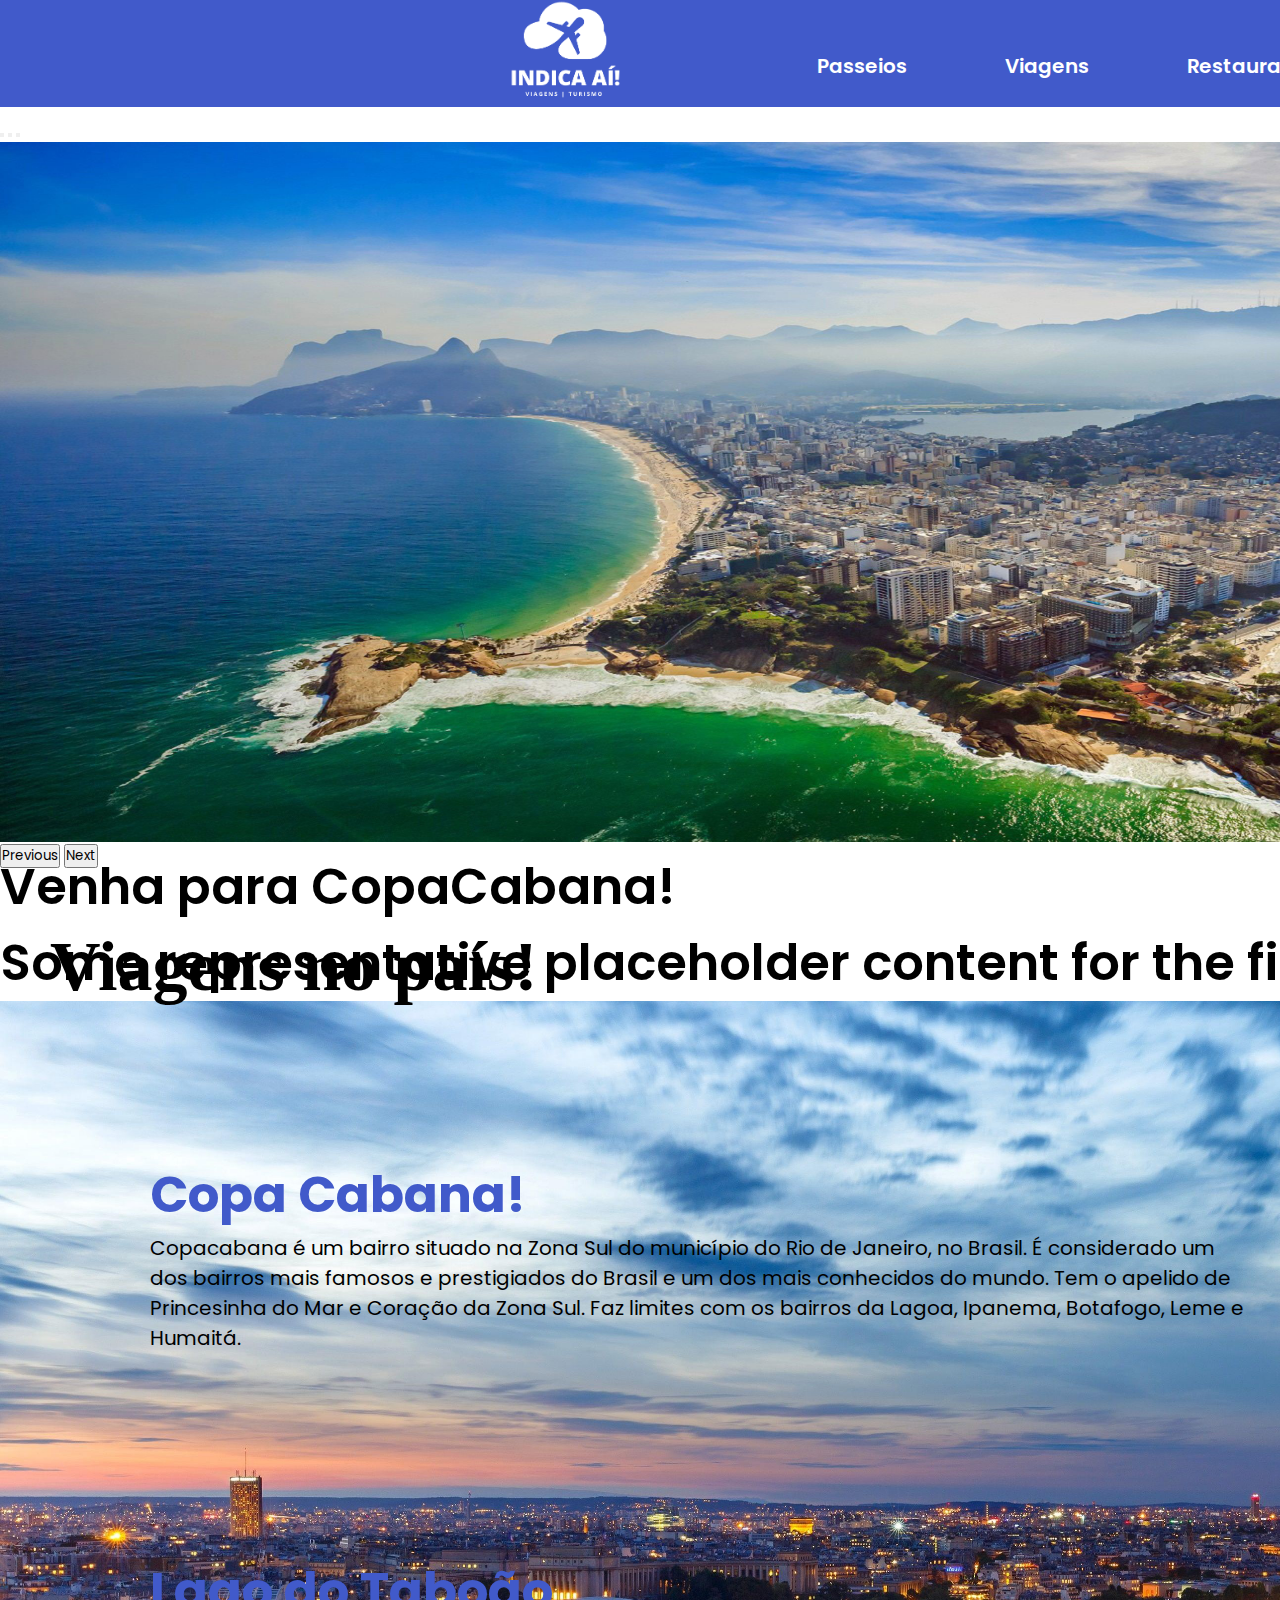
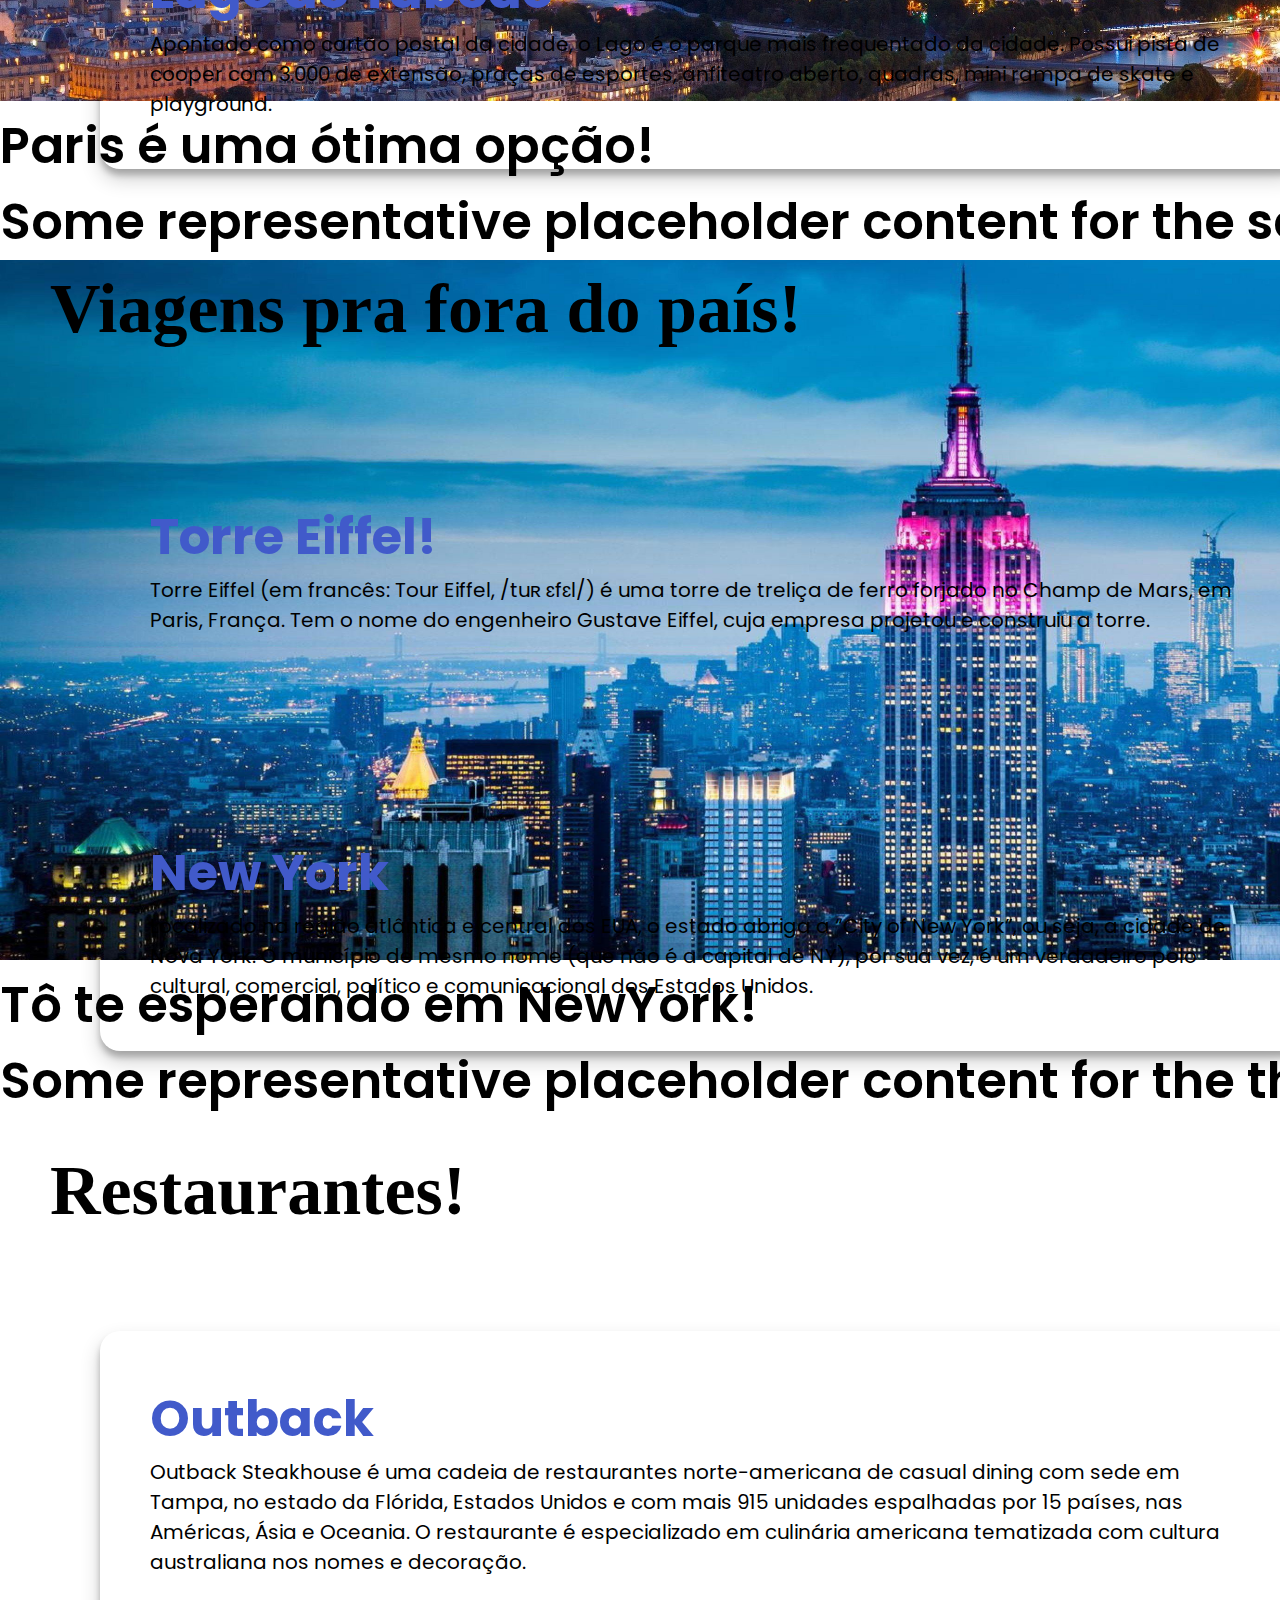
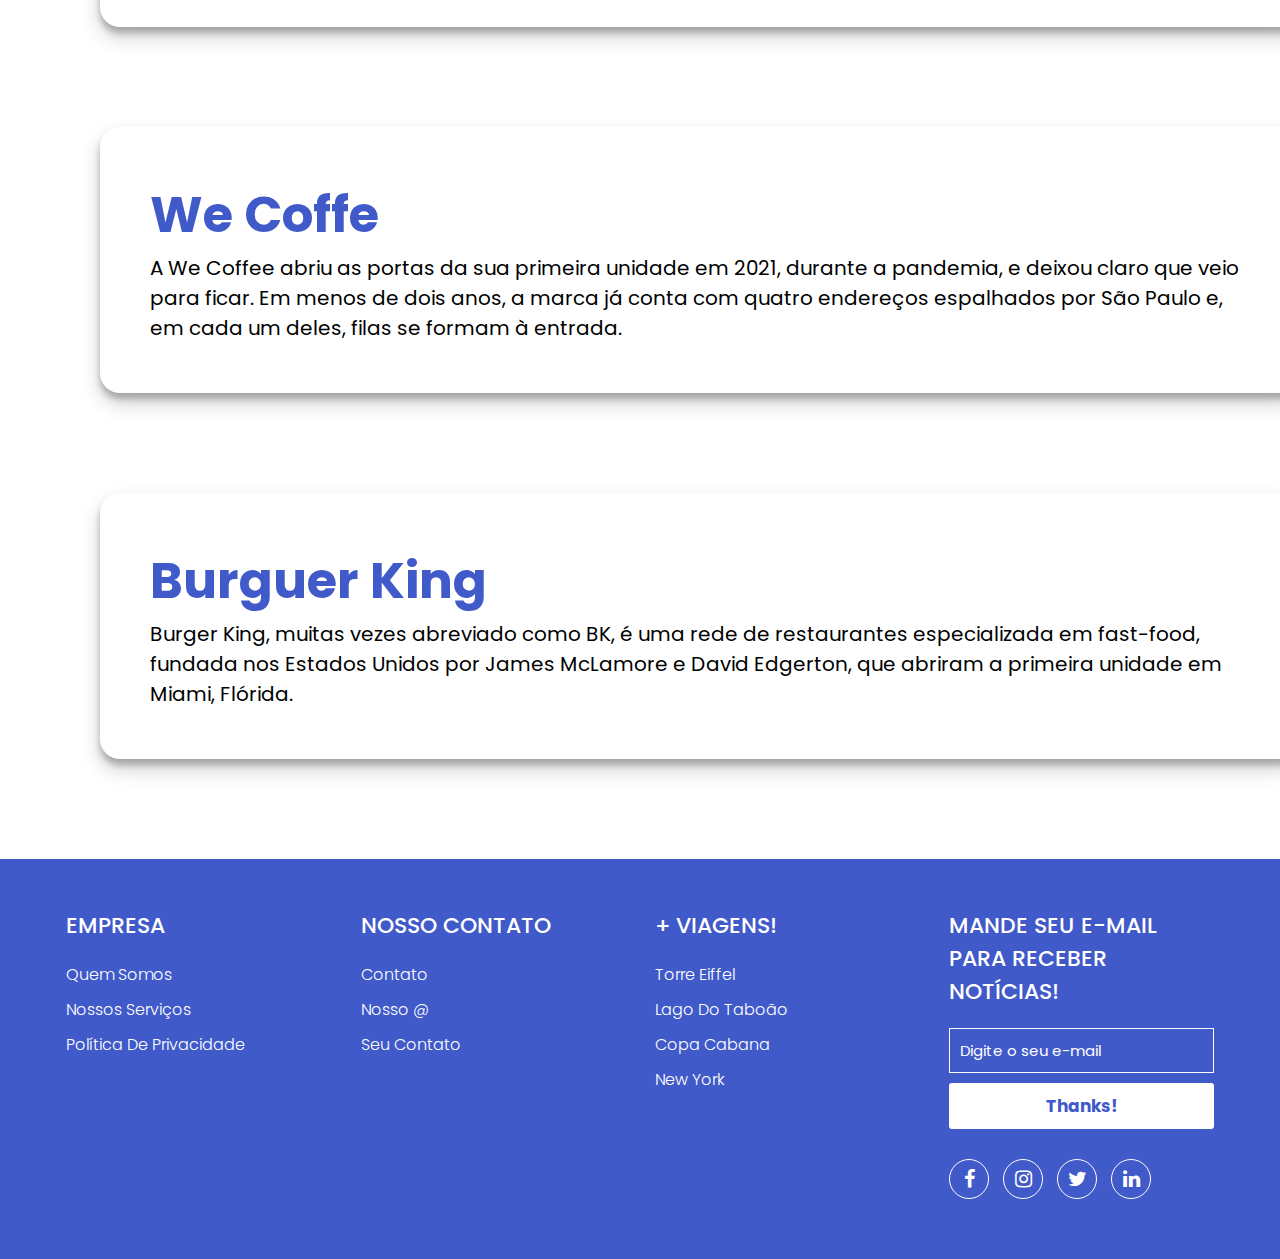
<file: index.html>
<!DOCTYPE html>
<html lang="pt-br">

<head>
    <meta charset="utf-8" />
    <meta name="viewport" content="width=device-width, initial-scale=1" />
    <title>indicaai.com</title>
    <link rel="stylesheet" href="index.css" />
    <link rel="stylesheet"
        href="https://fonts.googleapis.com/css2?family=Material+Symbols+Outlined:opsz,wght,FILL,GRAD@20..48,100..700,0..1,-50..200" />
    <link href="https://cdn.jsdelivr.net/npm/bootstrap@5.3.2/dist/css/bootstrap.min.css" rel="stylesheet"
        integrity="sha384-T3c6CoIi6uLrA9TneNEoa7RxnatzjcDSCmG1MXxSR1GAsXEV/Dwwykc2MPK8M2HN" crossorigin="anonymous" />
    <link rel="stylesheet" href="https://cdnjs.cloudflare.com/ajax/libs/font-awesome/4.7.0/css/font-awesome.min.css">
</head>

<body>
    <header>
        <div class="icons-header">
            <a href="index.html"><img src="./img/icons8-casa-24.png" /></a>
            <a href="sobre.html"><img src="./img/icons8-sobre-24.png" /></a>
            <a href="contato.html"><img src="./img/icons8-fone-de-ouvido-24.png" /></a>
        </div>
        <div class="logo-header">
            <img src="./img/Logo agência de turismo minimalista amarelo e azul.png" alt="" />
        </div>


        <div id="options">
            <ul>
                <a href="#copa">
                    <li>Passeios</li>
                </a>
                <a href="#copa">
                    <li>Viagens</li>
                </a>
                <a href="#out">
                    <li>Restaurantes</li>
                </a>
                <a href="#torre">
                    <li>Turismos</li>
                </a>
            </ul>
        </div>

    </header>


    <div id="carouselExampleCaptions" class="carousel slide">
        <div class="carousel-indicators">
            <button type="button" data-bs-target="#carouselExampleCaptions" data-bs-slide-to="0" class="active"
                aria-current="true" aria-label="Slide 1"></button>
            <button type="button" data-bs-target="#carouselExampleCaptions" data-bs-slide-to="1"
                aria-label="Slide 2"></button>
            <button type="button" data-bs-target="#carouselExampleCaptions" data-bs-slide-to="2"
                aria-label="Slide 3"></button>
        </div>
        <div class="carousel-inner">
            <div class="carousel-item active">
                <img src="./img/copacabana.jpg" class="d-block w-100">
                <div class="carousel-caption d-none d-md-block">
                    <h5>Venha para CopaCabana!</h5>
                    <p>Some representative placeholder content for the first slide.</p>
                </div>
            </div>
            <div class="carousel-item">
                <img src="./img/paaris.jpg" class="d-block w-100">
                <div class="carousel-caption d-none d-md-block">
                    <h5>Paris é uma ótima opção!</h5>
                    <p>Some representative placeholder content for the second slide.</p>
                </div>
            </div>
            <div class="carousel-item">
                <img src="./img/new.jpg" class="d-block w-100">
                <div class="carousel-caption d-none d-md-block">
                    <h5>Tô te esperando em NewYork!</h5>
                    <p>Some representative placeholder content for the third slide.</p>
                </div>
            </div>
        </div>
        <button class="carousel-control-prev" type="button" data-bs-target="#carouselExampleCaptions"
            data-bs-slide="prev">
            <span class="carousel-control-prev-icon" aria-hidden="true"></span>
            <span class="visually-hidden">Previous</span>
        </button>
        <button class="carousel-control-next" type="button" data-bs-target="#carouselExampleCaptions"
            data-bs-slide="next">
            <span class="carousel-control-next-icon" aria-hidden="true"></span>
            <span class="visually-hidden">Next</span>
        </button>
    </div>

   
    <div id="titulo">
        <h1>Viagens no país!</h1>
        </div>
    <div class="text">
        <h1 id="copa">Copa Cabana!</h1>
        <p>Copacabana é um bairro situado na Zona Sul do município do Rio de Janeiro, no Brasil. É considerado um dos
            bairros mais famosos e prestigiados do Brasil e um dos mais conhecidos do mundo. Tem o apelido de
            Princesinha do Mar e Coração da Zona Sul. Faz limites com os bairros da Lagoa, Ipanema, Botafogo, Leme e
            Humaitá.</p>
    </div>

   
    <div class="text">
        <h1 id="lago">Lago do Taboão</h1>
        <p>Apontado como cartão postal da cidade, o Lago é o parque mais frequentado da cidade. Possui pista de cooper
            com 3.000 de extensão, praças de esportes, anfiteatro aberto, quadras, mini rampa de skate e playground.</p>
    </div>

<div id="titulo">
<h1>Viagens pra fora do país!</h1>
</div>

    <div class="text">
        <h1 id="torre">Torre Eiffel!</h1>
        <p>Torre Eiffel (em francês: Tour Eiffel, /tuʀ ɛfɛl/) é uma torre de treliça de ferro forjado no Champ de Mars,
            em Paris, França. Tem o nome do engenheiro Gustave Eiffel, cuja empresa projetou e construiu a torre.</p>
    </div>

    <div class="text">
        <h1 id="new">New York</h1>
        <p>Localizado na região atlântica e central dos EUA, o estado abriga a “City of New York”, ou seja, a cidade de
            Nova York. O município de mesmo nome (que não é a capital de NY), por sua vez, é um verdadeiro polo
            cultural, comercial, político e comunicacional dos Estados Unidos.</p>
    </div>

    <div id="titulo">
        <h1>Restaurantes!</h1>
        </div>

    <div class="text">
        <h1 id="out">Outback</h1>
        <p>Outback Steakhouse é uma cadeia de restaurantes norte-americana de casual dining com sede em Tampa, no
            estado da Flórida, Estados Unidos e com mais 915 unidades espalhadas por 15 países, nas Américas, Ásia
            e Oceania. O restaurante é especializado em culinária americana tematizada com cultura australiana nos
            nomes e decoração.</p>
    </div>

    <div class="text">
        <h1>We Coffe</h1>
        <p>A We Coffee abriu as portas da sua primeira unidade em 2021, durante a pandemia, e deixou claro que veio para ficar. Em menos de dois anos, a marca já conta com quatro endereços espalhados por São Paulo e, em cada um deles, filas se formam à entrada.</p>
    </div>

    <div class="text">
        <h1>Burguer King</h1>
        <p>Burger King, muitas vezes abreviado como BK, é uma rede de restaurantes especializada em fast-food, fundada
            nos Estados Unidos por James McLamore e David Edgerton, que abriram a primeira unidade em Miami, Flórida.
        </p>
    </div>
  
    <footer>
        <div class="container-footer">
            <div class="row-footer">
                <!-- footer col-->
                <div class="footer-col">
                    <h4>Empresa</h4>
                    <ul>
                        <li><a href="sobre.html"> Quem somos </a></li>
                        <li><a href="sobre.html"> nossos serviços </a></li>
                        <li><a href="sobre.html"> política de privacidade </a></li>
                    </ul>
                </div>
                <!--end footer col-->
                <!-- footer col-->
                <div class="footer-col">
                    <h4>Nosso contato</h4>
                    <ul>
                        <li><a href="contato.html">Contato</a></li>
                        <li><a href="contato.html">Nosso @</a></li>
                        <li><a href="contato.html">Seu contato</a></li>
                    </ul>
                </div>
                <!--end footer col-->
                <!-- footer col-->
                <div class="footer-col">
                    <h4>+ Viagens!</h4>
                    <ul>
                        <li><a href="#torre">Torre Eiffel</a></li>
                        <li><a href="#lago">Lago do Taboão</a></li>
                        <li><a href="#copa">Copa Cabana</a></li>
                        <li><a href="#new">New York</a></li>
                    </ul>
                </div>
                <!--end footer col-->
                <!-- footer col-->
                <div class="footer-col">
                    <h4>Mande seu e-mail para receber notícias!</h4>
                    <div class="form-sub">
                        <form>
                            <input type="email" placeholder="Digite o seu e-mail" required>
                            <button>Thanks!</button>
                        </form>
                    </div>

                    <div class="medias-socias">
                        <a href="#"> <i class="fa fa-facebook"></i> </a>
                        <a href="#"> <i class="fa fa-instagram"></i> </a>
                        <a href="#"> <i class="fa fa-twitter"></i> </a>
                        <a href="#"> <i class="fa fa-linkedin"></i> </a>
                    </div>

                </div>
                <!--end footer col-->
            </div>
        </div>
    </footer>

    <script src="https://cdn.jsdelivr.net/npm/bootstrap@5.3.2/dist/js/bootstrap.bundle.min.js"
        integrity="sha384-C6RzsynM9kWDrMNeT87bh95OGNyZPhcTNXj1NW7RuBCsyN/o0jlpcV8Qyq46cDfL"
        crossorigin="anonymous"></script>
</body>

</html>
</file>
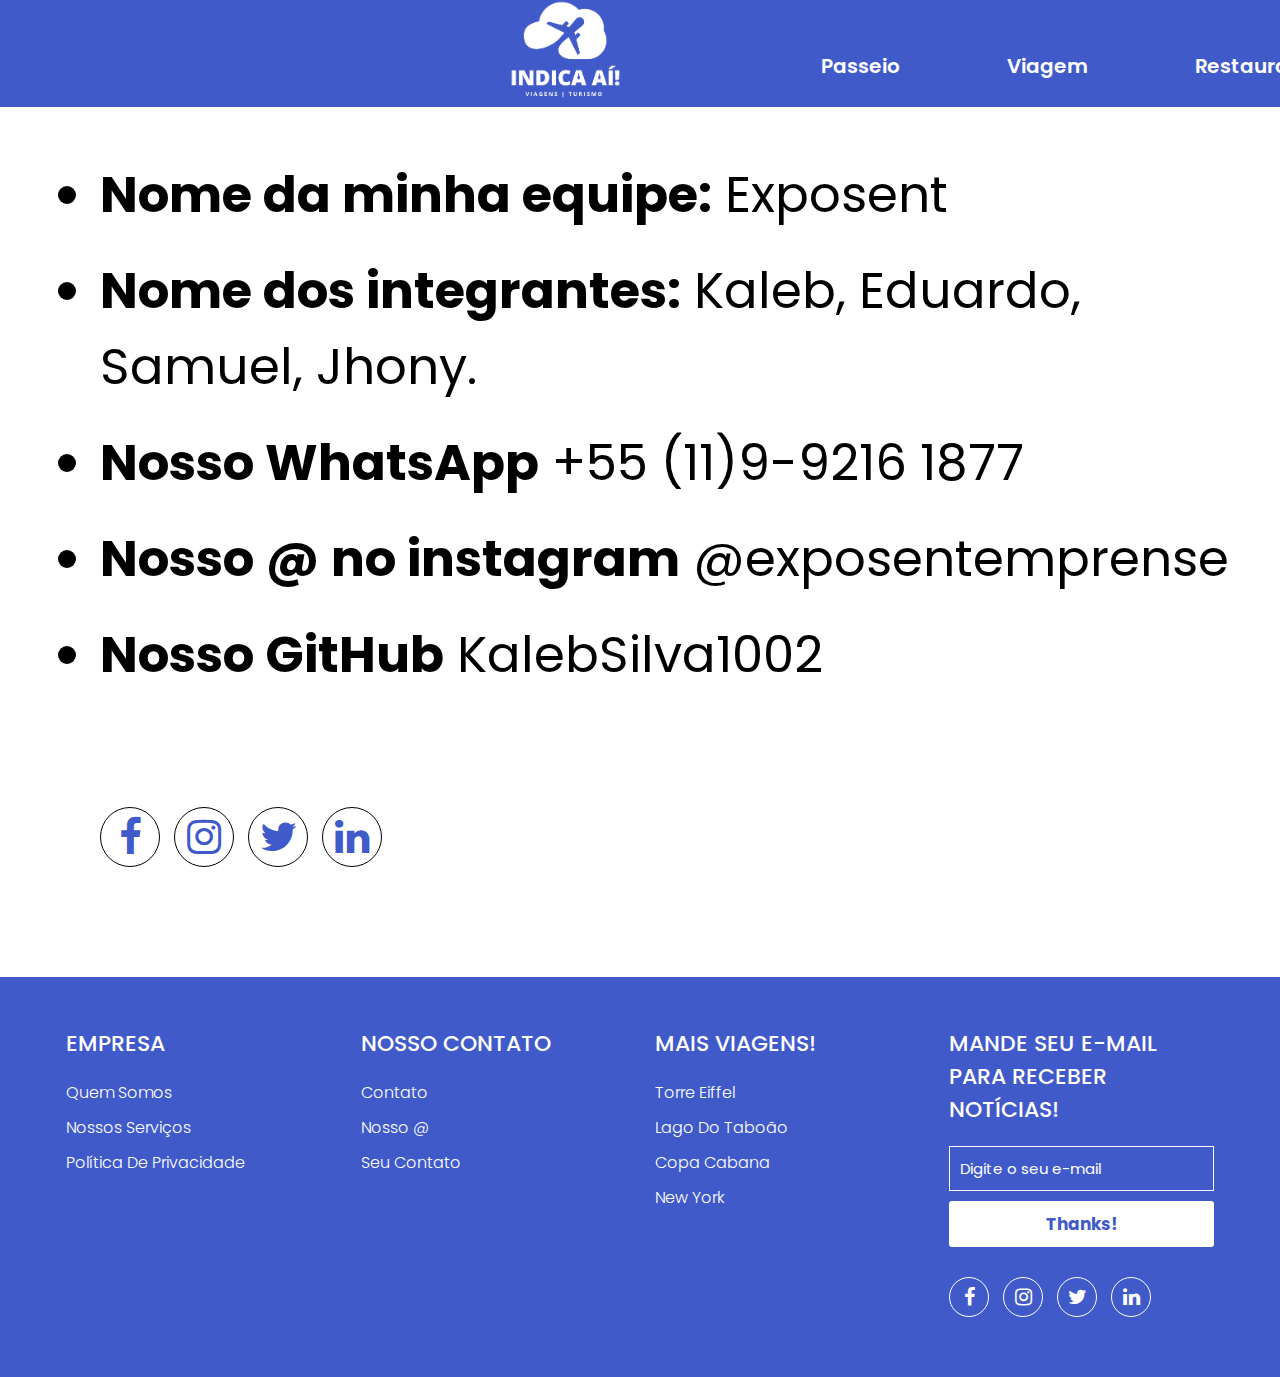
<file: contato.html>
<!DOCTYPE html>
<html lang="pt-br">

<head>
    <meta charset="utf-8" />
    <meta name="viewport" content="width=device-width, initial-scale=1" />
    <title>indicaaiContato.com</title>
    <link rel="stylesheet" href="index.css" />
    <link rel="stylesheet"
        href="https://fonts.googleapis.com/css2?family=Material+Symbols+Outlined:opsz,wght,FILL,GRAD@20..48,100..700,0..1,-50..200" />
    <link href="https://cdn.jsdelivr.net/npm/bootstrap@5.3.2/dist/css/bootstrap.min.css" rel="stylesheet"
        integrity="sha384-T3c6CoIi6uLrA9TneNEoa7RxnatzjcDSCmG1MXxSR1GAsXEV/Dwwykc2MPK8M2HN" crossorigin="anonymous" />
        <link rel="stylesheet" href="https://cdnjs.cloudflare.com/ajax/libs/font-awesome/4.7.0/css/font-awesome.min.css">
</head>

<body>
    <header>
        <div class="icons-header">
            <a href="index.html"><img src="./img/icons8-casa-24.png" /></a>
            <a href="sobre.html"><img src="./img/icons8-sobre-24.png" /></a>
            <a href="contato.html"><img src="./img/icons8-fone-de-ouvido-24.png" /></a>
        </div>
        <div class="logo-header">
            <img src="./img/Logo agência de turismo minimalista amarelo e azul.png" alt="" />
        </div>

       
            <div id="options">
            <ul>
                <a href="#">
                    <li>Passeio</li>
                </a>
                <a href="#">
                    <li>Viagem</li>
                </a>
                <a href="#">
                    <li>Restaurante</li>
                </a>
                <a href="#">
                    <li>Turismo</li>
                </a>
            </ul>
        </div>
       
    </header>
    
  <ul id="ul">
    <li><strong>Nome da minha equipe:</strong> Exposent</li>
    <li><strong>Nome dos integrantes:</strong> Kaleb, Eduardo, Samuel, Jhony.</li>
    <li><strong>Nosso WhatsApp</strong> +55 (11)9-9216 1877</li>
    <li><strong>Nosso @ no instagram</strong> @exposentemprense</li>
    <li><strong>Nosso GitHub</strong> KalebSilva1002</li>
  </ul>

  <div class="medias-socias1">
    <a href="#"> <i class="fa fa-facebook"></i> </a>
    <a href="#"> <i class="fa fa-instagram"></i> </a>
    <a href="#"> <i class="fa fa-twitter"></i> </a>
    <a href="#"> <i class="fa fa-linkedin"></i> </a>
</div>

      <footer>
        <div class="container-footer">
            <div class="row-footer">
                <!-- footer col-->
                <div class="footer-col">
                    <h4>Empresa</h4>
                    <ul>
                        <li><a href="sobre.html"> Quem somos </a></li>
                        <li><a href="sobre.html"> nossos serviços </a></li>
                        <li><a href="sobre.html"> política de privacidade </a></li>
                    </ul>
                </div>
                <!--end footer col-->
                <!-- footer col-->
                <div class="footer-col">
                    <h4>Nosso contato</h4>
                    <ul>
                        <li><a href="contato.html">Contato</a></li>
                        <li><a href="contato.html">Nosso @</a></li>
                        <li><a href="contato.html">Seu contato</a></li>
                    </ul>
                </div>
                <!--end footer col-->
                <!-- footer col-->
                <div class="footer-col">
                    <h4>Mais Viagens!</h4>
                    <ul>
                        <li><a href="#">Torre Eiffel</a></li>
                        <li><a href="#">Lago do Taboão</a></li>
                        <li><a href="#">Copa Cabana</a></li>
                        <li><a href="#">New York</a></li>
                    </ul>
                </div>
                <!--end footer col-->
                <!-- footer col-->
                <div class="footer-col">
                    <h4>Mande seu e-mail para receber notícias!</h4>
                    <div class="form-sub">
                        <form>
                            <input type="email" placeholder="Digite o seu e-mail" required>
                            <button>Thanks!</button>
                        </form>
                    </div>

                    <div class="medias-socias">
                        <a href="#"> <i class="fa fa-facebook"></i> </a>
                        <a href="#"> <i class="fa fa-instagram"></i> </a>
                        <a href="#"> <i class="fa fa-twitter"></i> </a>
                        <a href="#"> <i class="fa fa-linkedin"></i> </a>
                    </div>

                </div>
                <!--end footer col-->
            </div>
        </div>
    </footer>

    <script src="https://cdn.jsdelivr.net/npm/bootstrap@5.3.2/dist/js/bootstrap.bundle.min.js"
        integrity="sha384-C6RzsynM9kWDrMNeT87bh95OGNyZPhcTNXj1NW7RuBCsyN/o0jlpcV8Qyq46cDfL"
        crossorigin="anonymous"></script>
</body>

</html>
</file>
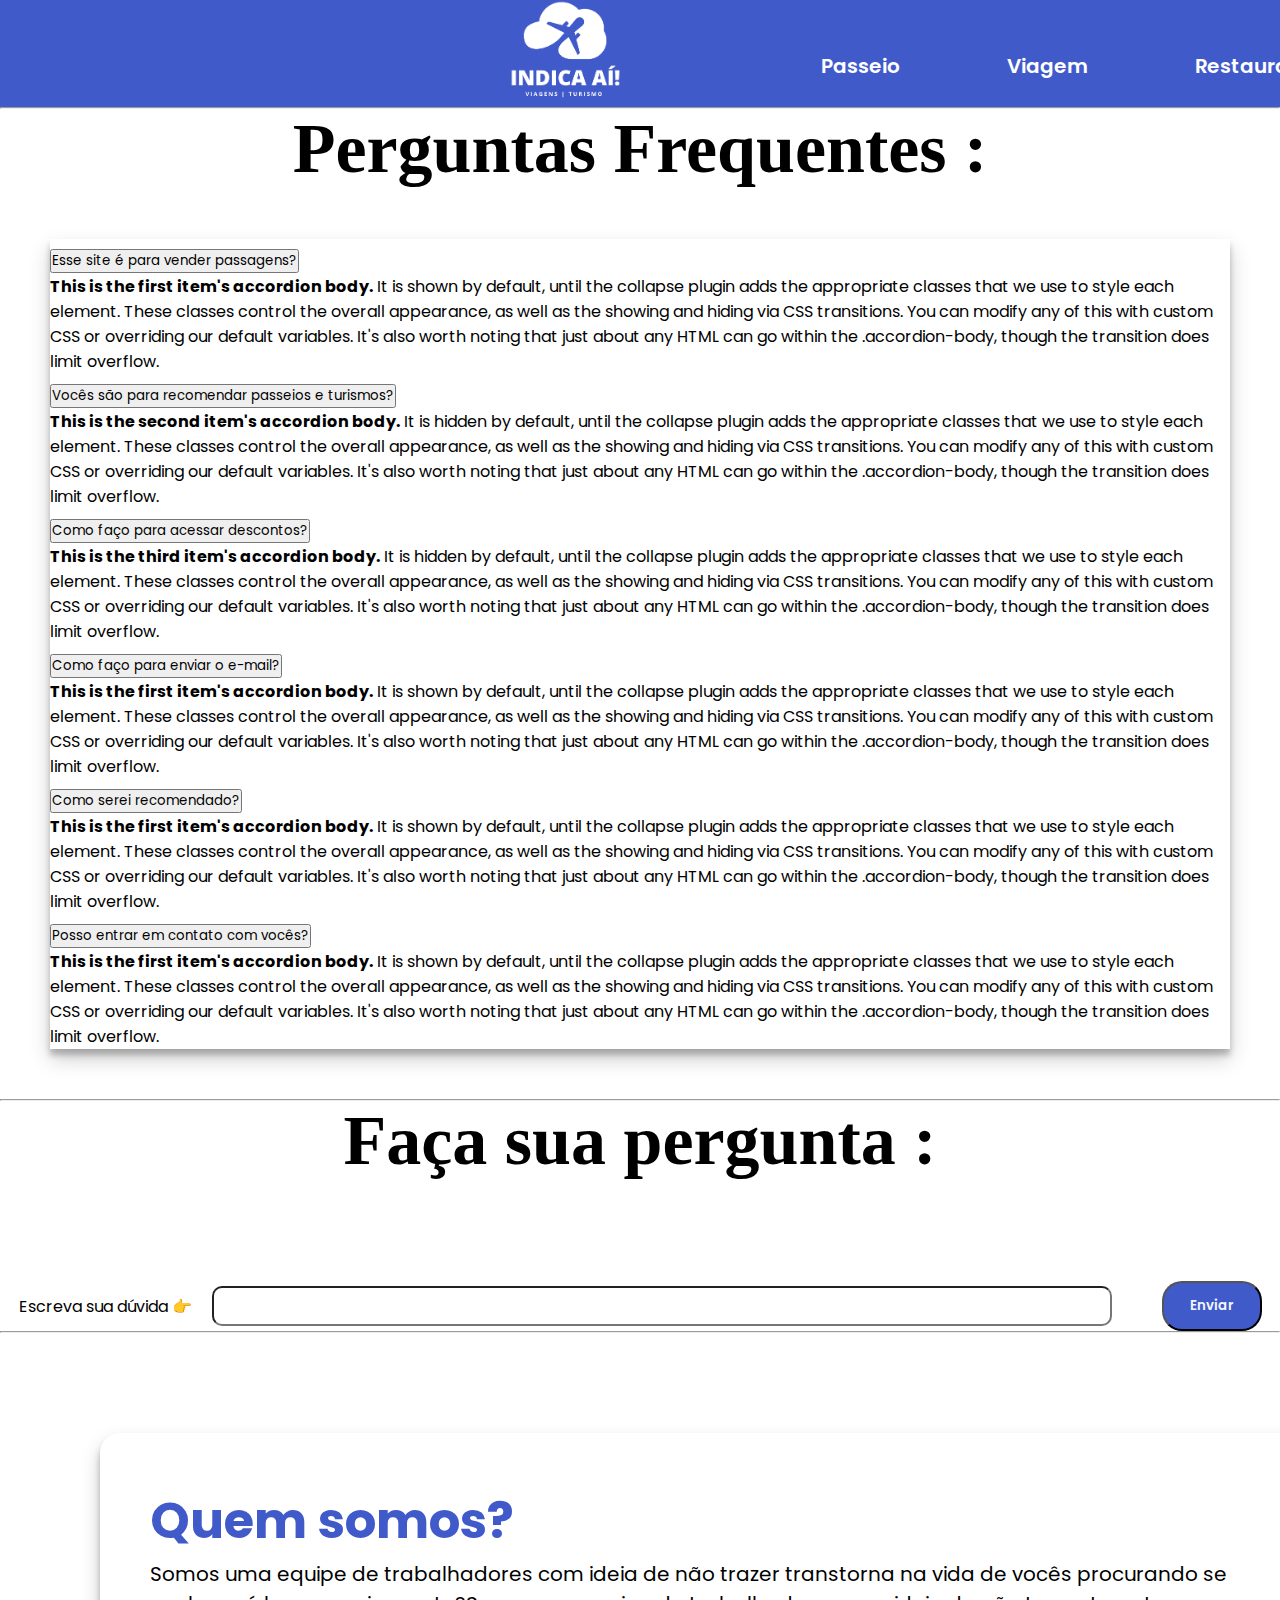
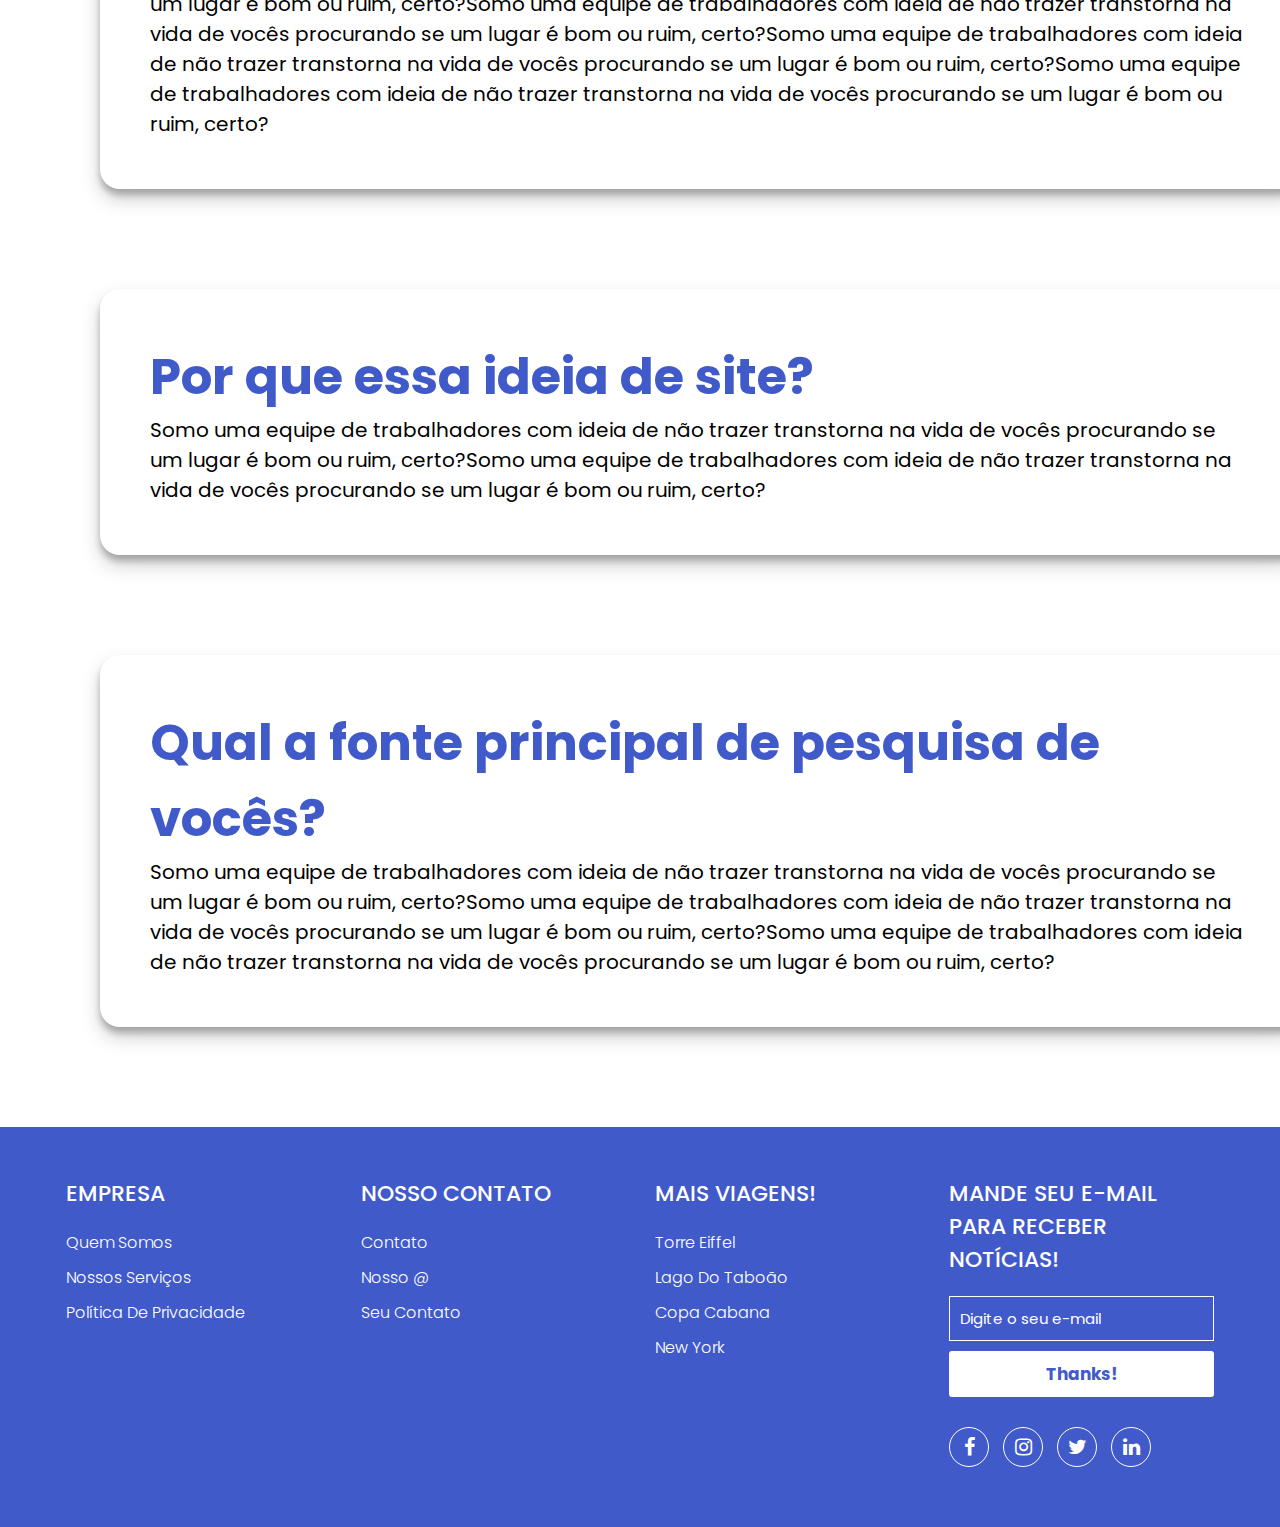
<file: sobre.html>
<!DOCTYPE html>
<html lang="pt-br">

<head>
    <meta charset="utf-8" />
    <meta name="viewport" content="width=device-width, initial-scale=1" />
    <title>indicaaiSobre.com</title>
    <link rel="stylesheet" href="index.css" />
    <link rel="stylesheet"
        href="https://fonts.googleapis.com/css2?family=Material+Symbols+Outlined:opsz,wght,FILL,GRAD@20..48,100..700,0..1,-50..200" />
    <link href="https://cdn.jsdelivr.net/npm/bootstrap@5.3.2/dist/css/bootstrap.min.css" rel="stylesheet"
        integrity="sha384-T3c6CoIi6uLrA9TneNEoa7RxnatzjcDSCmG1MXxSR1GAsXEV/Dwwykc2MPK8M2HN" crossorigin="anonymous" />
    <link rel="stylesheet" href="https://cdnjs.cloudflare.com/ajax/libs/font-awesome/4.7.0/css/font-awesome.min.css">
</head>

<body>
    <header>
        <div class="icons-header">
            <a href="index.html"><img src="./img/icons8-casa-24.png" /></a>
            <a href="sobre.html"><img src="./img/icons8-sobre-24.png" /></a>
            <a href="contato.html"><img src="./img/icons8-fone-de-ouvido-24.png" /></a>
        </div>
        <div class="logo-header">
            <img src="./img/Logo agência de turismo minimalista amarelo e azul.png" alt="" />
        </div>


        <div id="options">
            <ul>
                <a href="#">
                    <li>Passeio</li>
                </a>
                <a href="#">
                    <li>Viagem</li>
                </a>
                <a href="#">
                    <li>Restaurante</li>
                </a>
                <a href="#">
                    <li>Turismo</li>
                </a>
            </ul>
        </div>

    </header>

    <hr>
    <h1 id="accordion-h1">Perguntas Frequentes :</h1>
    <div class="accordion" id="accordionExample">
        <div class="accordion-item">
            <h2 class="accordion-header">
                <button class="accordion-button" type="button" data-bs-toggle="collapse" data-bs-target="#collapseOne"
                    aria-expanded="true" aria-controls="collapseOne">
                    Esse site é para vender passagens?
                </button>
            </h2>
            <div id="collapseOne" class="accordion-collapse collapse show" data-bs-parent="#accordionExample">
                <div class="accordion-body">
                    <strong>This is the first item's accordion body.</strong> It is shown by default, until the collapse
                    plugin adds the appropriate classes that we use to style each element. These classes control the
                    overall appearance, as well as the showing and hiding via CSS transitions. You can modify any of
                    this with custom CSS or overriding our default variables. It's also worth noting that just about any
                    HTML can go within the <code>.accordion-body</code>, though the transition does limit overflow.
                </div>
            </div>
        </div>
        <div class="accordion-item">
            <h2 class="accordion-header">
                <button class="accordion-button collapsed" type="button" data-bs-toggle="collapse"
                    data-bs-target="#collapseTwo" aria-expanded="false" aria-controls="collapseTwo">
                    Vocês são para recomendar passeios e turismos?
                </button>
            </h2>
            <div id="collapseTwo" class="accordion-collapse collapse" data-bs-parent="#accordionExample">
                <div class="accordion-body">
                    <strong>This is the second item's accordion body.</strong> It is hidden by default, until the
                    collapse plugin adds the appropriate classes that we use to style each element. These classes
                    control the overall appearance, as well as the showing and hiding via CSS transitions. You can
                    modify any of this with custom CSS or overriding our default variables. It's also worth noting that
                    just about any HTML can go within the <code>.accordion-body</code>, though the transition does limit
                    overflow.
                </div>
            </div>
        </div>
        <div class="accordion-item">
            <h2 class="accordion-header">
                <button class="accordion-button collapsed" type="button" data-bs-toggle="collapse"
                    data-bs-target="#collapseThree" aria-expanded="false" aria-controls="collapseThree">
                    Como faço para acessar descontos?
                </button>
            </h2>
            <div id="collapseThree" class="accordion-collapse collapse" data-bs-parent="#accordionExample">
                <div class="accordion-body">
                    <strong>This is the third item's accordion body.</strong> It is hidden by default, until the
                    collapse plugin adds the appropriate classes that we use to style each element. These classes
                    control the overall appearance, as well as the showing and hiding via CSS transitions. You can
                    modify any of this with custom CSS or overriding our default variables. It's also worth noting that
                    just about any HTML can go within the <code>.accordion-body</code>, though the transition does limit
                    overflow.
                </div>
            </div>
        </div>
        <div class="accordion-item">
            <h2 class="accordion-header">
                <button class="accordion-button collapsed" type="button" data-bs-toggle="collapse" data-bs-target="#collapseFour"
                    aria-expanded="true" aria-controls="collapseFour">
                    Como faço para enviar o e-mail?
                </button>
            </h2>
            <div id="collapseFour" class="accordion-collapse collapse" data-bs-parent="#accordionExample">
                <div class="accordion-body">
                    <strong>This is the first item's accordion body.</strong> It is shown by default, until the collapse
                    plugin adds the appropriate classes that we use to style each element. These classes control the
                    overall appearance, as well as the showing and hiding via CSS transitions. You can modify any of
                    this with custom CSS or overriding our default variables. It's also worth noting that just about any
                    HTML can go within the <code>.accordion-body</code>, though the transition does limit overflow.
                </div>
            </div>
        </div>
        <div class="accordion-item">
            <h2 class="accordion-header">
                <button class="accordion-button collapsed" type="button" data-bs-toggle="collapse" data-bs-target="#collapseFive"
                    aria-expanded="true" aria-controls="collapseFive">
                    Como serei recomendado?
                </button>
            </h2>
            <div id="collapseFive" class="accordion-collapse collapse" data-bs-parent="#accordionExample">
                <div class="accordion-body">
                    <strong>This is the first item's accordion body.</strong> It is shown by default, until the collapse
                    plugin adds the appropriate classes that we use to style each element. These classes control the
                    overall appearance, as well as the showing and hiding via CSS transitions. You can modify any of
                    this with custom CSS or overriding our default variables. It's also worth noting that just about any
                    HTML can go within the <code>.accordion-body</code>, though the transition does limit overflow.
                </div>
            </div>
        </div>
        <div class="accordion-item">
            <h2 class="accordion-header">
                <button class="accordion-button collapsed" type="button" data-bs-toggle="collapse" data-bs-target="#collapseSix"
                    aria-expanded="true" aria-controls="collapseSix">
                    Posso entrar em contato com vocês?
                </button>
            </h2>
            <div id="collapseSix" class="accordion-collapse collapse" data-bs-parent="#accordionExample">
                <div class="accordion-body">
                    <strong>This is the first item's accordion body.</strong> It is shown by default, until the collapse
                    plugin adds the appropriate classes that we use to style each element. These classes control the
                    overall appearance, as well as the showing and hiding via CSS transitions. You can modify any of
                    this with custom CSS or overriding our default variables. It's also worth noting that just about any
                    HTML can go within the <code>.accordion-body</code>, though the transition does limit overflow.
                </div>
            </div>
        </div>
    </div>
    <hr>
    <h1 id="accordion-h1">Faça sua pergunta :</h1>
<div class="pergunta-accordion">
    <label id="pergunta-input">Escreva sua dúvida 👉</label>
    <input type="text" id="pergunta">
    <button type="reset">Enviar</button>
</div>

<hr>

    <div class="text">
        <h1 id="copa">Quem somos?</h1>
        <p>Somos uma equipe de trabalhadores com ideia de não trazer transtorna na vida de vocês procurando se um lugar é bom ou ruim, certo?Somo uma equipe de trabalhadores com ideia de não trazer transtorna na vida de vocês procurando se um lugar é bom ou ruim, certo?Somo uma equipe de trabalhadores com ideia de não trazer transtorna na vida de vocês procurando se um lugar é bom ou ruim, certo?Somo uma equipe de trabalhadores com ideia de não trazer transtorna na vida de vocês procurando se um lugar é bom ou ruim, certo?</p>
    </div>

    <div class="text">
        <h1 id="copa">Por que essa ideia de site?</h1>
        <p>Somo uma equipe de trabalhadores com ideia de não trazer transtorna na vida de vocês procurando se um lugar é bom ou ruim, certo?Somo uma equipe de trabalhadores com ideia de não trazer transtorna na vida de vocês procurando se um lugar é bom ou ruim, certo?</p>
    </div>

    <div class="text">
        <h1 id="copa">Qual a fonte principal de pesquisa de vocês?</h1>
        <p>Somo uma equipe de trabalhadores com ideia de não trazer transtorna na vida de vocês procurando se um lugar é bom ou ruim, certo?Somo uma equipe de trabalhadores com ideia de não trazer transtorna na vida de vocês procurando se um lugar é bom ou ruim, certo?Somo uma equipe de trabalhadores com ideia de não trazer transtorna na vida de vocês procurando se um lugar é bom ou ruim, certo?</p>
    </div>

    <footer>
        <div class="container-footer">
            <div class="row-footer">
                <!-- footer col-->
                <div class="footer-col">
                    <h4>Empresa</h4>
                    <ul>
                        <li><a href="sobre.html"> Quem somos </a></li>
                        <li><a href="sobre.html"> nossos serviços </a></li>
                        <li><a href="sobre.html"> política de privacidade </a></li>
                    </ul>
                </div>
                <!--end footer col-->
                <!-- footer col-->
                <div class="footer-col">
                    <h4>Nosso contato</h4>
                    <ul>
                        <li><a href="contato.html">Contato</a></li>
                        <li><a href="contato.html">Nosso @</a></li>
                        <li><a href="contato.html">Seu contato</a></li>
                    </ul>
                </div>
                <!--end footer col-->
                <!-- footer col-->
                <div class="footer-col">
                    <h4>Mais Viagens!</h4>
                    <ul>
                        <li><a href="#">Torre Eiffel</a></li>
                        <li><a href="#">Lago do Taboão</a></li>
                        <li><a href="#">Copa Cabana</a></li>
                        <li><a href="#">New York</a></li>
                    </ul>
                </div>
                <!--end footer col-->
                <!-- footer col-->
                <div class="footer-col">
                    <h4>Mande seu e-mail para receber notícias!</h4>
                    <div class="form-sub">
                        <form>
                            <input type="email" placeholder="Digite o seu e-mail" required>
                            <button>Thanks!</button>
                        </form>
                    </div>

                    <div class="medias-socias">
                        <a href="#"> <i class="fa fa-facebook"></i> </a>
                        <a href="#"> <i class="fa fa-instagram"></i> </a>
                        <a href="#"> <i class="fa fa-twitter"></i> </a>
                        <a href="#"> <i class="fa fa-linkedin"></i> </a>
                    </div>

                </div>
                <!--end footer col-->
            </div>
        </div>
    </footer>

    <script src="https://cdn.jsdelivr.net/npm/bootstrap@5.3.2/dist/js/bootstrap.bundle.min.js"
        integrity="sha384-C6RzsynM9kWDrMNeT87bh95OGNyZPhcTNXj1NW7RuBCsyN/o0jlpcV8Qyq46cDfL"
        crossorigin="anonymous"></script>
</body>

</html>
</file>
<file: index.css>
@import url('https://fonts.googleapis.com/css2?family=Poppins:wght@300;400;500;600&display=swap');


/*---------------------------------------------------------------------------------------------------------------------*/
/*Header*/
header{
    background-color: #415aca;
    display: flex;
    justify-content: center;
    align-items: center;
}

.logo-header img{
    height: 100px;
    margin-right: 100px;
}


#options{
    width: 800px;
    display: flex;
    justify-content: center;
    align-items: center;
    margin-top: 25px;   
}

#options ul{
    display: flex;
    justify-content: space-around;
    width: 800px;
}

#options a{
    text-decoration: none;
}

#options li{
    text-decoration: none;
    list-style-type: none;
    color: rgb(255, 255, 255);
    font-weight: 600;
    font-size: 20px;
    transition: all 0.3s ease;
}

#options li:hover{
    -webkit-transform: scale(1.3);
    -ms-transform: scale(1.3);
    transform: scale(1.3);
}

.icons-header img{
    width: 30px;
    height: 30px;
    margin-right: 20px;
    transition: all 0.3s ease;
}

.icons-header img:hover{
    -webkit-transform: scale(1.3);
    -ms-transform: scale(1.3);
    transform: scale(1.3);
}

.icons-header{
    width:300px;
    display:flex; 
    justify-content: center;
    margin-right: 600px;
}



/*-----------------------------------------------------------------------------------------------------------------*/
/*Corpo*/

/*index.html*/
.slide{
    width:1900px;
    height: 710px;
    border-radius: 10px;
    margin-top: 10px;
    margin-bottom: 100px;
   
}

.carousel-inner{
    width:1900px;
    height: 700px;
}

.carousel-inner img{
    width:1900px;
    height: 700px;
}
.carousel-item h5, .carousel-item p{
    font-size: 50px;
    font-weight: 600;
}
.text{
    width: 1200px;
    margin: 100px;
    box-shadow: rgba(0, 0, 0, 0.19) 0px 10px 20px, rgba(0, 0, 0, 0.23) 0px 6px 6px;
    padding: 50px;
    border-radius: 20px;
    transition: all 0.3s ease;
}
.text:hover{
    cursor:help ;
    box-shadow: rgba(0, 0, 0, 0.73) 0px 10px 20px, rgba(0, 0, 0, 0.829) 0px 6px 6px;
}

.text h1{
    font-size: 50px;
    color: #415aca;
}

.text p{
    font-size: 20px;
}

#titulo{
    margin-left: 50px;
}

#titulo h1{
    font-size: 70px;
    font-family: Georgia, 'Times New Roman', Times, serif;
}

/*sobre.html*/

#accordionExample{
    box-shadow: rgba(0, 0, 0, 0.19) 0px 10px 20px, rgba(0, 0, 0, 0.23) 0px 6px 6px;
   margin: 50px;
}

#accordion-h1{
    text-align: center;
    font-family: Georgia, 'Times New Roman', Times, serif;
    font-size: 70px;
}

.pergunta-accordion{
    display: flex;
    justify-content: center;
    align-items: center;
    margin-top: 100px;
}
.pergunta-accordion label{
    margin-right: 20px;
}
.pergunta-accordion button{
    margin-left: 50px;
    width:100px ;
    height: 50px;
    border-radius: 20px;
    background-color: #415aca;
    color: aliceblue;
    font-weight: 600;
    transition: all 0.3s ease;
}
.pergunta-accordion button:hover{
    -webkit-transform: scale(1.3);
    -ms-transform: scale(1.3);
    transform: scale(1.3);
    color: #415aca;
    background-color: #fff;
    border: 1px solid black;
}
#pergunta{
    width: 900px;
    height: 40px;
    border-radius: 10px;
}

/*contato.html*/
#ul{
    
    height: 600px;
    margin: 50px;
    transition: all 0.3s ease;

}

#ul:hover{
    cursor:help ;
    box-shadow: rgba(0, 0, 0, 0.345) 0px 10px 20px, rgba(0, 0, 0, 0.435) 0px 6px 6px;
}
#ul li{
    font-size: 50px;
    margin-left: 50px;
    margin-top: 20px;
}
/*-------------------------------------------------------------------------------------------------------------------------------------------------------------*/
/*Footer*/


*{
    margin: 0;
    padding: 0;
    box-sizing: border-box;
    font-family: 'Poppins', sans-serif;
}
footer{
    background-color: #415aca;
    padding: 50px 0;
}
.container-footer{
    max-width: 1400px;
    padding: 0 4%;
    margin: auto;
}
.row-footer{
    display: flex;
    flex-wrap: wrap;
}

.footer-col{
    width: 25%;
    padding: 0 15px;
}
.footer-col h4{
    font-size: 22px;
    color: white;
    margin-bottom: 20px;
    font-weight: 500;
    position: relative;
    text-transform: uppercase;
}
.footer-col ul{
    list-style: none;
}
.footer-col ul li{
    margin: 10px 0;
}
.footer-col ul li a{
    font-size: 16px;
    text-transform: capitalize;
    color: white;
    text-decoration: none;
    font-weight: 300;
    display: block;
    transition: all 0.3s ease;
}
.footer-col ul li a:hover{
    color: #cecdcd;
    padding-left: 10px;
}
.footer-col .medias-socias{
    margin-top: 30px;
}
.footer-col .medias-socias a{
    display: inline-flex;
    align-items: center;
    justify-content: center;
    height: 40px;
    width: 40px;
    margin: 0 10px 10px 0;
    text-decoration: none;
    border-radius: 50%;
    color: white;
    border: 1px solid white;
    transition: all 0.5s ease;
}
.footer-col .medias-socias a i{
    font-size: 20px;
}

.footer-col .medias-socias a:hover{
    color: #415aca;
    background-color: white;
}
.footer-col .form-sub input{
    width: 100%;
    padding: 10px;
    font-size: 15px;
    outline: none;
    border: 1px solid white;
    color: white;
    background-color: #415aca;
}
.footer-col .form-sub input::placeholder{
    color: white;
}
.footer-col .form-sub button{
    width: 100%;
    margin-top: 10px;
    padding: 10px; 
    font-size: 17px;
    outline: none;
    border: none;
    cursor: pointer;
    color: #415aca;
    border-radius: 3px;
    font-weight: bold;
    background-color: white;        
}

.medias-socias1{
    margin-top: 30px;
    margin-left: 100px;
    margin-bottom: 100px;
}
.medias-socias1 a{
    display: inline-flex;
    align-items: center;
    justify-content: center;
    height: 60px;
    width: 60px;
    margin: 0 10px 10px 0;
    text-decoration: none;
    border-radius: 50%;
    color: #415aca;
    border: 1px solid rgb(0, 0, 0);
    transition: all 0.5s ease;
}
.medias-socias1 a i{
    font-size: 40px;
}

.medias-socias1 a:hover{
    color: #ffffff;
    background-color: #415aca;
}


/* Responsivo */
@media (max-width: 800px) {
    .footer-col{
        width: 50%;
        margin-bottom: 30px;
    }
}
@media (max-width:600px) {
    .footer-col{
        width: 100%;
    }
}
</file>
